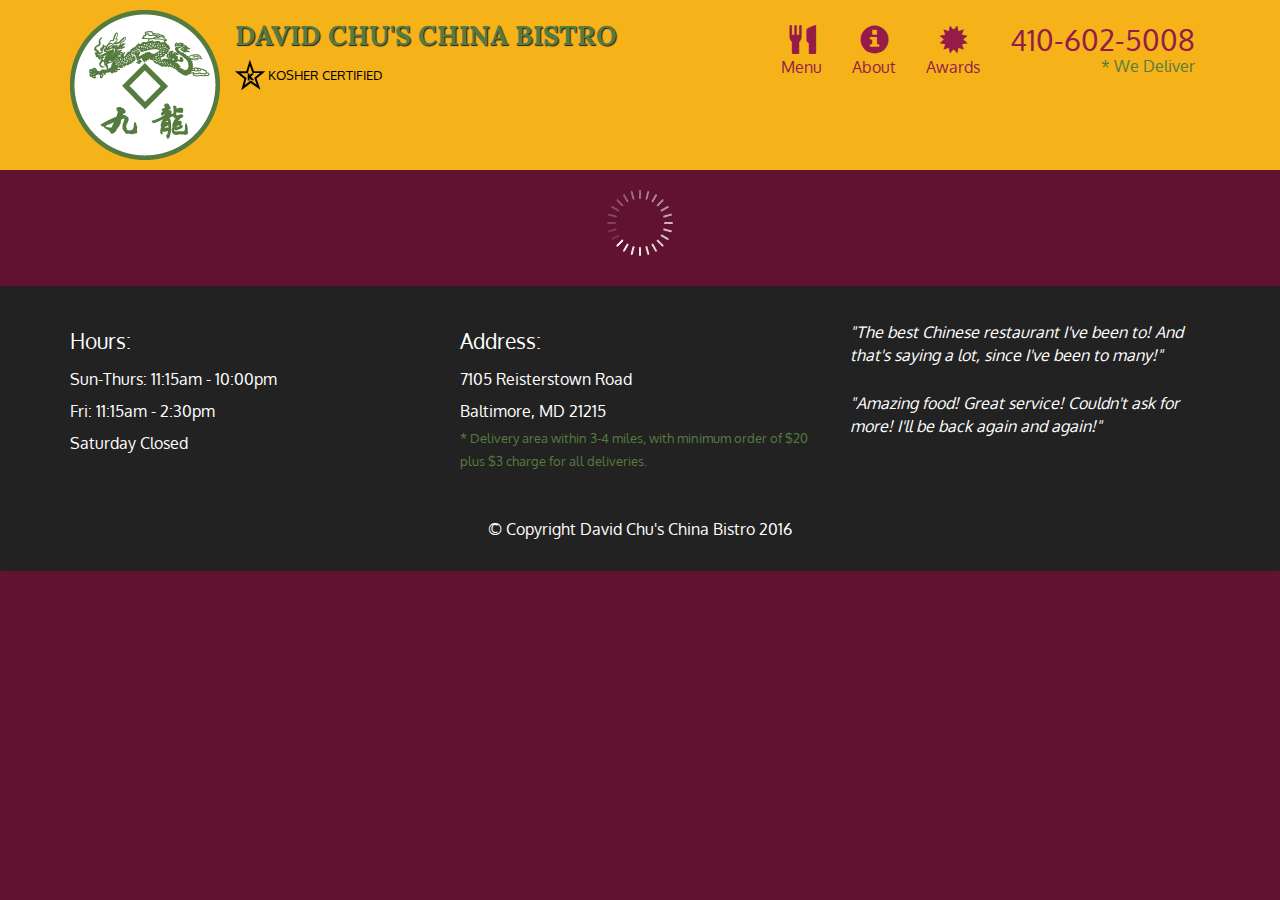
<file: index.html>
<!doctype html>
<html lang="en">
  <head>
    <meta charset="utf-8">
    <meta http-equiv="X-UA-Compatible" content="IE=edge">
    <meta name="viewport" content="width=device-width, initial-scale=1">
    <title>David Chu's China Bistro</title>
    <link rel="stylesheet" href="css/bootstrap.min.css">
    <link rel="stylesheet" href="css/styles.css">
    <link href='https://fonts.googleapis.com/css?family=Oxygen:400,300,700' rel='stylesheet' type='text/css'>
    <link href='https://fonts.googleapis.com/css?family=Lora' rel='stylesheet' type='text/css'>
  </head>
<body>
  <header>
    <nav id="header-nav" class="navbar navbar-default">
      <div class="container">
        <div class="navbar-header">
          <a href="index.html" class="pull-left visible-md visible-lg">
            <div id="logo-img" alt="Logo image"></div>
          </a>

          <div class="navbar-brand">
            <a href="index.html"><h1>David Chu's China Bistro</h1></a>
            <p>
              <img src="images/star-k-logo.png" alt="Kosher certification">
              <span>Kosher Certified</span>
            </p>
          </div>

          <button id="navbarToggle" type="button" class="navbar-toggle collapsed" data-toggle="collapse" data-target="#collapsable-nav" aria-expanded="false">
            <span class="sr-only">Toggle navigation</span>
            <span class="icon-bar"></span>
            <span class="icon-bar"></span>
            <span class="icon-bar"></span>
          </button>
        </div>
        
        <div id="collapsable-nav" class="collapse navbar-collapse">
           <ul id="nav-list" class="nav navbar-nav navbar-right">
            <li id="navHomeButton" class="visible-xs active">
              <a href="index.html">
                <span class="glyphicon glyphicon-home"></span> Home</a>
            </li>
            <li id="navMenuButton">
              <a href="#" onclick="$dc.loadMenuCategories();">
                <span class="glyphicon glyphicon-cutlery"></span><br class="hidden-xs"> Menu</a>
            </li>
            <li>
              <a href="#">
                <span class="glyphicon glyphicon-info-sign"></span><br class="hidden-xs"> About</a>
            </li>
            <li>
              <a href="#">
                <span class="glyphicon glyphicon-certificate"></span><br class="hidden-xs"> Awards</a>
            </li>
            <li id="phone" class="hidden-xs">
              <a href="tel:410-602-5008">
                <span>410-602-5008</span></a><div>* We Deliver</div>
            </li>
          </ul><!-- #nav-list -->
        </div><!-- .collapse .navbar-collapse -->
      </div><!-- .container -->
    </nav><!-- #header-nav -->
  </header>

  <div id="call-btn" class="visible-xs">
    <a class="btn" href="tel:410-602-5008">
    <span class="glyphicon glyphicon-earphone"></span>
    410-602-5008
    </a>
  </div>
  <div id="xs-deliver" class="text-center visible-xs">* We Deliver</div>

  <div id="main-content" class="container"></div>

  <footer class="panel-footer">
    <div class="container">
      <div class="row">
        <section id="hours" class="col-sm-4">
          <span>Hours:</span><br>
          Sun-Thurs: 11:15am - 10:00pm<br>
          Fri: 11:15am - 2:30pm<br>
          Saturday Closed
          <hr class="visible-xs">
        </section>
        <section id="address" class="col-sm-4">
          <span>Address:</span><br>
          7105 Reisterstown Road<br>
          Baltimore, MD 21215
          <p>* Delivery area within 3-4 miles, with minimum order of $20 plus $3 charge for all deliveries.</p>
          <hr class="visible-xs">
        </section>
        <section id="testimonials" class="col-sm-4">
          <p>"The best Chinese restaurant I've been to! And that's saying a lot, since I've been to many!"</p>
          <p>"Amazing food! Great service! Couldn't ask for more! I'll be back again and again!"</p>
        </section>
      </div>
      <div class="text-center">&copy; Copyright David Chu's China Bistro 2016</div>
    </div>
  </footer>

  <!-- jQuery (Bootstrap JS plugins depend on it) -->
  <script src="js/jquery-2.1.4.min.js"></script>
  <script src="js/bootstrap.min.js"></script>
  <script src="js/ajax-utils.js"></script>
  <script src="js/script.js"></script>
</body>
</html>
</file>
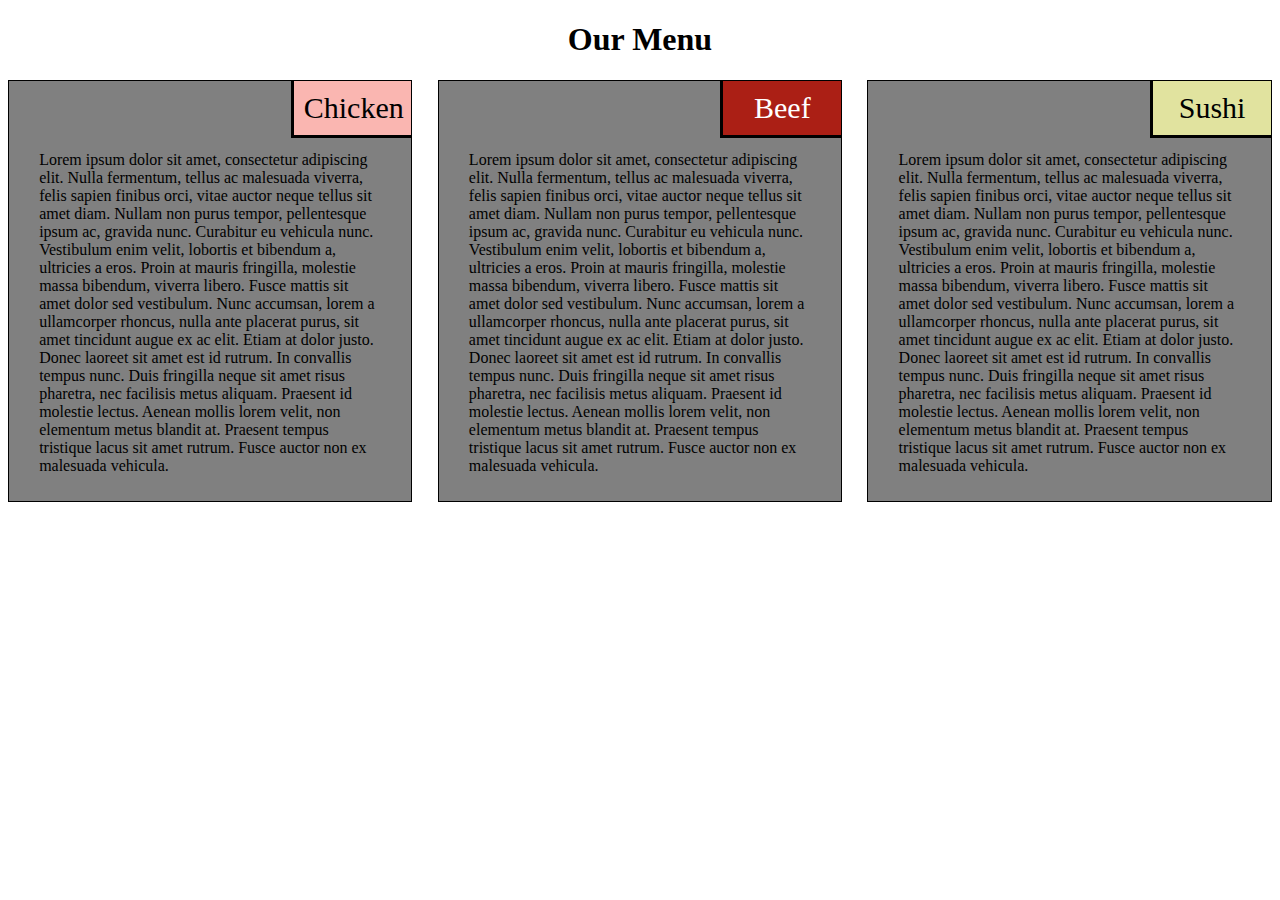
<file: Solution2/index.html>
<!DOCTYPE html>
<html>
<head>
	<meta charset="utf-8">
	<meta name="viewport" content="width=device-width, initial-scale=1.0">
	<title>Hello Coursera!</title>
	<link rel = "stylesheet" href="css/index.css">
</head>
<body>
<h1>Our Menu</h1>
<div class="row">
	<div class="col-lg-4 col-md-6 col-sm-12">
		<p class="par_format">Chicken</p>
		<p>Lorem ipsum dolor sit amet, consectetur adipiscing elit. Nulla fermentum, tellus ac malesuada viverra, felis sapien finibus orci, vitae auctor neque tellus sit amet diam. Nullam non purus tempor, pellentesque ipsum ac, gravida nunc. Curabitur eu vehicula nunc. Vestibulum enim velit, lobortis et bibendum a, ultricies a eros. Proin at mauris fringilla, molestie massa bibendum, viverra libero. Fusce mattis sit amet dolor sed vestibulum. Nunc accumsan, lorem a ullamcorper rhoncus, nulla ante placerat purus, sit amet tincidunt augue ex ac elit. Etiam at dolor justo. Donec laoreet sit amet est id rutrum. In convallis tempus nunc. Duis fringilla neque sit amet risus pharetra, nec facilisis metus aliquam. Praesent id molestie lectus. Aenean mollis lorem velit, non elementum metus blandit at. Praesent tempus tristique lacus sit amet rutrum. Fusce auctor non ex malesuada vehicula.</p>
	</div>
	<div class="col-lg-4 col-md-6 col-sm-12">
		<p class = "par_format" id="beef">Beef</p>
		<p>Lorem ipsum dolor sit amet, consectetur adipiscing elit. Nulla fermentum, tellus ac malesuada viverra, felis sapien finibus orci, vitae auctor neque tellus sit amet diam. Nullam non purus tempor, pellentesque ipsum ac, gravida nunc. Curabitur eu vehicula nunc. Vestibulum enim velit, lobortis et bibendum a, ultricies a eros. Proin at mauris fringilla, molestie massa bibendum, viverra libero. Fusce mattis sit amet dolor sed vestibulum. Nunc accumsan, lorem a ullamcorper rhoncus, nulla ante placerat purus, sit amet tincidunt augue ex ac elit. Etiam at dolor justo. Donec laoreet sit amet est id rutrum. In convallis tempus nunc. Duis fringilla neque sit amet risus pharetra, nec facilisis metus aliquam. Praesent id molestie lectus. Aenean mollis lorem velit, non elementum metus blandit at. Praesent tempus tristique lacus sit amet rutrum. Fusce auctor non ex malesuada vehicula.</p>
	</div>
	<div class="col-lg-5 col-md-12 col-sm-12">
		<p class = "par_format" id="sushi">Sushi</p>
		<p>Lorem ipsum dolor sit amet, consectetur adipiscing elit. Nulla fermentum, tellus ac malesuada viverra, felis sapien finibus orci, vitae auctor neque tellus sit amet diam. Nullam non purus tempor, pellentesque ipsum ac, gravida nunc. Curabitur eu vehicula nunc. Vestibulum enim velit, lobortis et bibendum a, ultricies a eros. Proin at mauris fringilla, molestie massa bibendum, viverra libero. Fusce mattis sit amet dolor sed vestibulum. Nunc accumsan, lorem a ullamcorper rhoncus, nulla ante placerat purus, sit amet tincidunt augue ex ac elit. Etiam at dolor justo. Donec laoreet sit amet est id rutrum. In convallis tempus nunc. Duis fringilla neque sit amet risus pharetra, nec facilisis metus aliquam. Praesent id molestie lectus. Aenean mollis lorem velit, non elementum metus blandit at. Praesent tempus tristique lacus sit amet rutrum. Fusce auctor non ex malesuada vehicula.</p>
	</div>
</div>
</body>
</html>
</file>
<file: css/styles.css>
body {
  font-size: 16px;
  color: #fff;
  background-color: #61122f;
  font-family: 'Oxygen', sans-serif;
}

/** HEADER **/
#header-nav {
  background-color: #f6b319;
  border-radius: 0;
  border: 0;
}

#logo-img {
  background: url('../images/restaurant-logo_large.png') no-repeat;
  width: 150px;
  height: 150px;
  margin: 10px 15px 10px 0;
}

.navbar-brand {
  padding-top: 25px;
}
.navbar-brand h1 { /* Restaurant name */
  font-family: 'Lora', serif;
  color: #557c3e;
  font-size: 1.5em;
  text-transform: uppercase;
  font-weight: bold;
  text-shadow: 1px 1px 1px #222;
  margin-top: 0;
  margin-bottom: 0;
  line-height: .75;
}
.navbar-brand a:hover, .navbar-brand a:focus {
  text-decoration: none;
}
.navbar-brand p { /* Kosher cert */
  color: #000;
  text-transform: uppercase;
  font-size: .7em;
  margin-top: 15px;
}
.navbar-brand p span { /* Star-K */
  vertical-align: middle;
}

#nav-list {
  margin-top: 10px;
}
#nav-list a {
  color: #951C49;
  text-align: center;
}
#nav-list a:hover {
  background: #E7E7E7;
}
#nav-list a span {
  font-size: 1.8em;
}

#phone {
  margin-top: 5px;
}
#phone a { /* Phone number */
  text-align: right;
  padding-bottom: 0;
}
#phone div { /* We Deliver */
  color: #557c3e;
  text-align: right;
  padding-right: 15px;
}

.navbar-header button.navbar-toggle, .navbar-header .icon-bar {
  border: 1px solid #61122f;
}
.navbar-header button.navbar-toggle {
  clear: both;
  margin-top: -30px;
}
/* END HEADER */

/* FOOTER */
.panel-footer {
  margin-top: 30px;
  padding-top: 35px;
  padding-bottom: 30px;
  background-color: #222;
  border-top: 0;
}
.panel-footer div.row {
  margin-bottom: 35px;
}
#hours, #address {
  line-height: 2;
}
#hours > span, #address > span {
  font-size: 1.3em;
}
#address p {
  color: #557c3e;
  font-size: .8em;
  line-height: 1.8;
}
#testimonials {
  font-style: italic;
}
#testimonials p:nth-child(2) {
  margin-top: 25px;
}
/* END FOOTER */



/* HOME PAGE */
.container .jumbotron {
  box-shadow: 0 0 50px #3F0C1F;
  border: 2px solid #3F0C1F;
}

#menu-tile, #specials-tile, #map-tile {
  height: 250px;
  width: 100%;
  margin-bottom: 15px;
  position: relative;
  border: 2px solid #3F0C1F;
  overflow: hidden;
}
#menu-tile:hover, #specials-tile:hover, #map-tile:hover {
  box-shadow: 0 1px 5px 1px #cccccc;
}
#menu-tile {
  background: url('../images/menu-tile.jpg') no-repeat;
  background-position: center;
}
#specials-tile {
  background: url('../images/specials-tile.jpg') no-repeat;
  background-position: center;
}
#menu-tile span, #specials-tile span, #map-tile span {
  position: absolute;
  bottom: 0;
  right: 0;
  width: 100%;
  text-align: center;
  font-size: 1.6em;
  text-transform: uppercase;
  background-color: #000;
  color: #fff;
  opacity: .8;
}
/* END HOME PAGE */

/* MENU CATEGORIES PAGE */
.category-tile { 
  position: relative;
  border: 2px solid #3F0C1F;
  overflow: hidden;
  width: 200px;
  height: 200px;
  margin: 0 auto 15px;
}
.category-tile span {
  position: absolute;
  bottom: 0;
  right: 0;
  width: 100%;
  text-align: center;
  font-size: 1.2em;
  text-transform: uppercase;
  background-color: #000;
  color: #fff;
  opacity: .8;
}
.category-tile:hover {
  box-shadow: 0 1px 5px 1px #cccccc;
}

#menu-categories-title + div {
  margin-bottom: 50px;
}
/* END MENU CATEGORIES PAGE */

/* SINGLE CATEGORY PAGE */
.menu-item-tile {
  margin-bottom: 25px;
}
.menu-item-tile hr {
  width: 80%;
}
.menu-item-tile .menu-item-price {
  font-size: 1.1em;
  text-align: right;
  margin-top: -15px;
  margin-right: -15px;
}
.menu-item-tile .menu-item-price span {
  font-size: .6em;
}
.menu-item-photo {
  position: relative;
  border: 2px solid #3F0C1F; 
  overflow: hidden;
  padding: 0;
  margin-right: -15px;
  margin-left: auto;
  margin-bottom: 20px;
  max-width: 250px;
}
.menu-item-photo div {
  position: absolute;
  bottom: 0;
  right: 0;
  width: 80px;
  background-color: #557c3e;
  text-align: center;
}
.menu-item-description {
  padding-right: 30px;
}
h3.menu-item-title {
  margin: 0 0 10px;
}
.menu-item-details {
  font-size: .9em;
  font-style: italic;
}
/* END SINGLE CATEGORY PAGE */


/********** Large devices only **********/
@media (min-width: 1200px) {
  .container .jumbotron {
    background: url('../images/jumbotron_1200.jpg') no-repeat;
    height: 675px;
  }
}

/********** Medium devices only **********/
@media (min-width: 992px) and (max-width: 1199px) {
  /* Header */
  #logo-img {
    background: url('../images/restaurant-logo_medium.png') no-repeat;
    width: 100px;
    height: 100px;
    margin: 5px 5px 5px 0;
  }
  /* End Header */

  /* Home Page */
  .container .jumbotron {
    background: url('../images/jumbotron_992.jpg') no-repeat;
    height: 558px;
  }
  /* End Home Page */
}

/********** Small devices only **********/
@media (min-width: 768px) and (max-width: 991px) {
  /* Home Page */
  .container .jumbotron {
    background: url('../images/jumbotron_768.jpg') no-repeat;
    height: 432px;
  }
  /* End Home Page */
}

/********** Extra small devices only **********/
@media (max-width: 767px) {
  /* Header */
  .navbar-brand {
    padding-top: 10px;
    height: 80px;
  }
  .navbar-brand h1 { /* Restaurant name */
    padding-top: 10px;
    font-size: 5vw; /* 1vw = 1% of viewport width */
  }
  .navbar-brand p { /* Kosher cert */
    font-size: .6em;
    margin-top: 12px;
  }
  .navbar-brand p img { /* Star-K */
    height: 20px;
  }

  #collapsable-nav a { /* Collapsed nav menu text */
    font-size: 1.2em;
  }
  #collapsable-nav a span { /* Collapsed nav menu glyph */
    font-size: 1em;
    margin-right: 5px;
  }

  #call-btn > a {
    font-size: 1.5em;
    display: block;
    margin: 0 20px;
    padding: 10px;
    border: 2px solid #fff;
    background-color: #f6b319;
    color: #951c49;
  }
  #xs-deliver {
    margin-top: 5px;
    font-size: .7em;
    letter-spacing: .1em;
    text-transform: uppercase;
  }
  /* End Header */

  /* Footer */
  .panel-footer section {
    margin-bottom: 30px;
    text-align: center;
  }
  .panel-footer section:nth-child(3) {
    margin-bottom: 0; /* margin already exists on the whole row */
  }
  .panel-footer section hr {
    width: 50%;
  }
  /* End Footer */

  /* Home Page */
  .container .jumbotron {
    margin-top: 30px;
    padding: 0;
  }
  #menu-tile, #specials-tile {
    width: 360px;
    margin: 0 auto 15px;
  }

  .menu-item-photo {
    margin-right: auto;
  }
  .menu-item-tile .menu-item-price {
    text-align: center;
  }
  .menu-item-description {
    text-align: center;;
  }
}


/********** Super extra small devices Only :-) (e.g., iPhone 4) **********/
@media (max-width: 479px) {
  /* Header */
  .navbar-brand h1 { /* Restaurant name */
    padding-top: 5px;
    font-size: 6vw;
  }
  /* End Header */
  
  /* Home page */
  #menu-tile, #specials-tile {
    width: 280px;
    margin: 0 auto 15px;
  }

  .col-xxs-12 {
    position: relative;
    min-height: 1px;
    padding-right: 15px;
    padding-left: 15px;
    float: left;
    width: 100%;
  }
}
</file>
<file: Solution2/css/index.css>
/* Base styles */
*{
	box-sizing: border-box;
}

h1{
	text-align: center;
}

.row
{
	width: 100%;
	margin-right: auto;
	margin-left: auto;
}

p{
	width: 90%;
	padding: 10px;
	margin-right: auto;
	margin-left: auto;
	margin-top: 60px;
}

#beef{
	background-color: #ab1f15;
	color: white;
	border-color: black;
}

#sushi{
	background-color: #e1e39f;
	border-color: black;
}

.par_format{
	border-style: solid;
	text-align: center;
	background-color: #fab6b1;
	width: 30%;
	position: absolute;
	top: 0px;
	right: 0px;
	margin-top: auto;
	border-top: hidden;
	border-right: hidden;
	font-size: 30px;
}

@media(min-width: 992px)
{
	.col-lg-1, .col-lg-2, .col-lg-3, .col-lg-4, .col-lg-5, .col-lg-6,
	.col-lg-7, .col-lg-8, .col-lg-9, .col-lg-10, .col-lg-11, .col-lg-12
	{
		float: left;
		border: 1px solid;
		position: relative;
	}

	.col-lg-1 {
		width: 8.33%;
	}

	.col-lg-2 {
		width: 16.66%;
	}

	.col-lg-3 {
		width: 25%;
	}

	.col-lg-4 {
		margin-right: 2%;
		width: 32%;
		position: relative;
		background-color: grey;
	}

	.col-lg-5 {
		width: 32%;
		position: relative;
		background-color: grey;
	}

	.col-lg-6 {
		width: 50%;
	}

	.col-lg-7 {
		width: : 58.33%;
	}

	.col-lg-8 {
		width: 66.66%;
	}

	.col-lg-9 {
		width: 74.99%;
	}

	.col-lg-10 {
		width: 83.33%;
	}

	.col-lg-11 {
		width: 91.66%;
	}

	.col-lg-12 {
		width: 100%;
	}
}

@media(min-width: 768px) and (max-width: 991px)
{
	.col-md-1, .col-md-2, .col-md-3, .col-md-4, .col-md-5, .col-md-6,
	.col-md-7, .col-md-8, .col-md-9, .col-md-10, .col-md-11, .col-md-12
	{
		float: left;
		border: 1px solid;
		position: relative;
	}

	.col-md-1 {
		width: 8.33%;
	}

	.col-md-2 {
		width: 16.66%;
	}

	.col-md-3 {
		width: 25%;
	}

	.col-md-4 {
		width: 33%;
	}

	.col-md-5 {
		width: 41.66%;
	}

	.col-md-6 {
		margin-right: 2%;
		position: relative;
		background-color: grey;
		width: 48%;
	}

	.col-md-7 {
		width: : 58.33%;
	}

	.col-md-8 {
		width: 66.66%;
	}

	.col-md-9 {
		width: 74.99%;
	}

	.col-md-10 {
		width: 83.33%;
	}

	.col-md-11 {
		width: 91.66%;
	}

	.col-md-12 {
		margin-right: 2%;
		margin-top: 30px;
		position: relative;
		background-color: grey;
		width: 98%;
	}
}

@media(max-width: 767px)
{
	.col-sm-1, .col-sm-2, .col-sm-3, .col-sm-4, .col-sm-5, .col-sm-6,
	.col-sm-7, .col-sm-8, .col-sm-9, .col-sm-10, .col-sm-11, .col-sm-12
	{
		float: left;
		border: 1px solid;
		position: relative;
		background-color: grey;
		margin-top: 4%;
	}

	.col-sm-1 {
		width: 8.33%;
	}

	.col-sm-2 {
		width: 16.66%;
	}

	.col-sm-3 {
		width: 25%;
	}

	.col-sm-4 {
		width: 33%;
	}

	.col-sm-5 {
		width: 41.66%;
	}

	.col-sm-6 {
		width: 50%;
	}

	.col-sm-7 {
		width: : 58.33%;
	}

	.col-sm-8 {
		width: 66.66%;
	}

	.col-sm-9 {
		width: 74.99%;
	}

	.col-sm-10 {
		width: 83.33%;
	}

	.col-sm-11 {
		width: 91.66%;
	}

	.col-sm-12 {
		width: 100%;
	}
}
</file>
